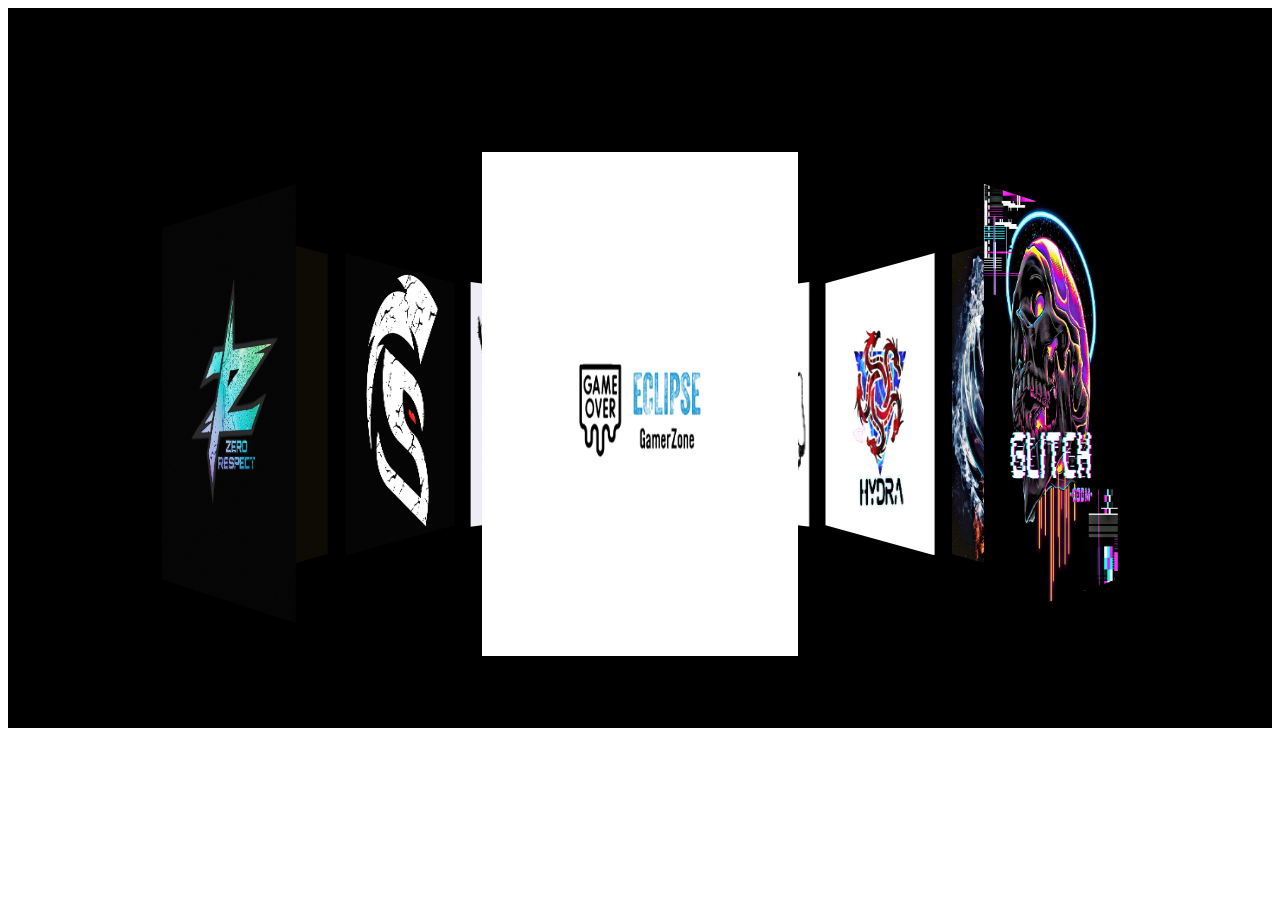
<file: index.html>
<!DOCTYPE html>
<html lang="en">
    <head>
        <meta charset="UTF-8">
        <meta name="viewport" content="width-device-width, initial-scale=1.0">
        <title>AngelSecret's Gallery</title>
        <link rel="stylesheet" href="index.css">
    </head>
    <body>
        <main id="main">
            <div id="card1" class="cards"><img class=imgs src="images/EclipseGamerZone.png"></div>
            <div id="card2" class="cards"><img class=imgs src="images/Glitch.jpeg"></div>
            <div id="card3" class="cards"><img class=imgs src="images/HellFire.jpeg"></div>
            <div id="card4" class="cards"><img class=imgs src="images/Hydra.jpeg"></div>
            <div id="card5" class="cards"><img class=imgs src="images/Infiniti.png"></div>
            <div id="card6" class="cards"><img class=imgs src="images/PurpleMafia.jpeg"></div>
            <div id="card7" class="cards"><img class=imgs src="images/Slayers.jpeg"></div>
            <div id="card8" class="cards"><img class=imgs src="images/Sparta.jpeg"></div>
            <div id="card9" class="cards"><img class=imgs src="images/TugaAnarchy.jpeg"></div>
            <div id="card10" class="cards"><img class=imgs src="images/ZeroRespect.jpeg"></div>
        </main>
    </body>

</html>
</file>
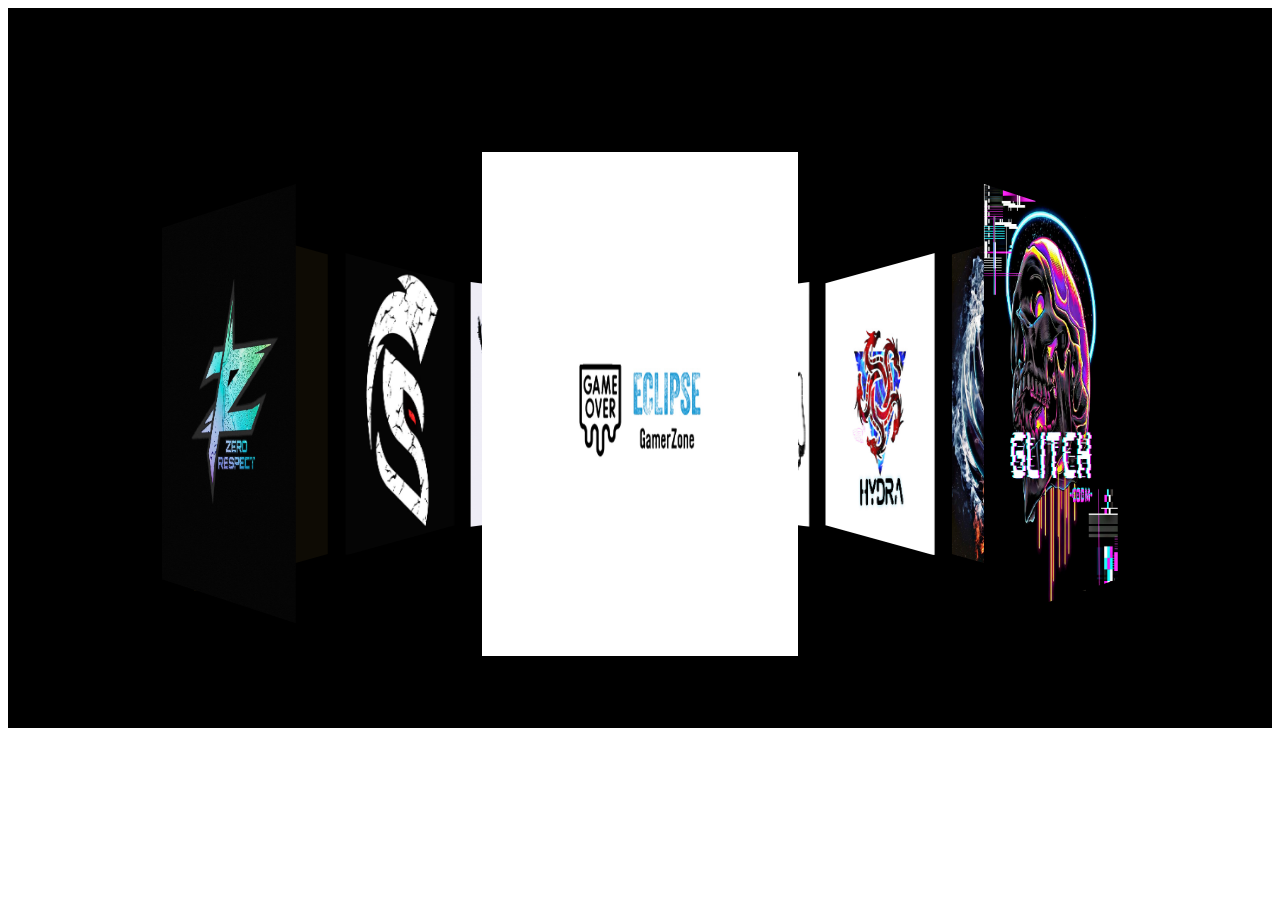
<file: rotate-gallery.html>
<!DOCTYPE html>
<html lang="en">
    <head>
        <meta charset="UTF-8">
        <meta name="viewport" content="width-device-width, initial-scale=1.0">
        <title>AngelSecret's Gallery</title>
        <link rel="stylesheet" href="rotate-gallery.css">
    </head>
    <body>
        <main id="main">
            <div id="card1" class="cards"><img class=imgs src="images/EclipseGamerZone.png"></div>
            <div id="card2" class="cards"><img class=imgs src="images/Glitch.jpeg"></div>
            <div id="card3" class="cards"><img class=imgs src="images/HellFire.jpeg"></div>
            <div id="card4" class="cards"><img class=imgs src="images/Hydra.jpeg"></div>
            <div id="card5" class="cards"><img class=imgs src="images/Infiniti.png"></div>
            <div id="card6" class="cards"><img class=imgs src="images/PurpleMafia.jpeg"></div>
            <div id="card7" class="cards"><img class=imgs src="images/Slayers.jpeg"></div>
            <div id="card8" class="cards"><img class=imgs src="images/Sparta.jpeg"></div>
            <div id="card9" class="cards"><img class=imgs src="images/TugaAnarchy.jpeg"></div>
            <div id="card10" class="cards"><img class=imgs src="images/ZeroRespect.jpeg"></div>
        </main>
    </body>
</html>
</file>
<file: index.css>
#html { font-size: 10px; }
#main {
    height: 45rem;
    width: 100%;
    background-color: black;
    position: relative;
}
@keyframes card1{
    0% {
        top: 20%;
        left: 37.5%;
        height: 70%;
        width: 25%;
        z-index: 6;
        transform: rotateY(0);
        clip-path: polygon(0 0, 100% 0, 100% 100%, 0 100%);
        filter: grayscale(0);
    }
    10% {
        top: 24.5%;
        left: 75%;
        height: 61%;
        width: 15%;
        z-index: 5;
        transform: rotateY(-45deg);
        clip-path: polygon(0 0, 100% 10%, 100% 90%, 0 100%);
        filter: grayscale(100%);
    }
    20% {
        top: 29%;
        left: 72.5%;
        height: 52%;
        width: 15%;
        z-index: 4;
        transform: rotateY(45deg);
        clip-path: polygon(0 10%, 100% 0, 100% 100%, 0 90%);
        filter: grayscale(100%);
    }
    30% {
        top: 34%;
        left: 64%;
        height: 42%;
        width: 10%;
        z-index: 3;
        transform: rotateY(30deg);
        clip-path: polygon(0 10%, 100% 0, 100% 100%, 0 90%);
        filter: grayscale(100%);
    }
    40% {
        top: 38%;
        left: 56%;
        height: 34%;
        width: 7.5%;
        z-index: 2;
        transform: rotateY(15deg);
        clip-path: polygon(0 5%, 100% 0, 100% 100%, 0 95%);
        filter: grayscale(100%);
    }
    50% {
        top: 40%;
        left: 45%;
        height: 30%;
        width: 10%;
        z-index: 1;
        transform: rotateY(0);
        clip-path: polygon(0 0, 100% 0, 100% 100%, 0 100%);
        filter: grayscale(100%);
    }
    60% {
        top: 38%;
        left: 36.5%;
        height: 34%;
        width: 7.5%;
        z-index: 2;
        transform: rotateY(-15deg);
        clip-path: polygon(0 0, 100% 5%, 100% 95%, 0 100%);
        filter: grayscale(100%);
    }
    70% {
        top: 34%;
        left: 26%;
        height: 42%;
        width: 10%;
        z-index: 3;
        transform: rotateY(-30deg);
        clip-path: polygon(0 0, 100% 10%, 100% 90%, 0 100%);
        filter: grayscale(100%);
    }
    80% {
        top: 29%;
        left: 12.5%;
        height: 52%;
        width: 15%;
        z-index: 4;
        transform: rotateY(-45deg);
        clip-path: polygon(0 0, 100% 10%, 100% 90%, 0 100%);
        filter: grayscale(100%);
    }
    90% {
        top: 24.5%;
        left: 10%;
        height: 61%;
        width: 15%;
        z-index: 5;
        transform: rotateY(45deg);
        clip-path: polygon(0 10%, 100% 0, 100% 100%, 0 90%);
        filter: grayscale(100%);
    }
    100% {
        top: 20%;
        left: 37.5%;
        height: 70%;
        width: 25%;
        z-index: 6;
        transform: rotateY(0);
        clip-path: polygon(0 0, 100% 0, 100% 100%, 0 100%);
        filter: grayscale(0);
    }
}
#card1 {
    position: absolute;
    top: 20%;
    left: 37.5%;
    height: 70%;
    width: 25%;
    z-index: 6;
    animation: card1 20s none infinite;
    background-color: red;
}
@keyframes card2 {
    0% {
        top: 24.5%;
        left: 75%;
        height: 61%;
        width: 15%;
        z-index: 5;
        transform: rotateY(-45deg);
        clip-path: polygon(0 0, 100% 10%, 100% 90%, 0 100%);
        filter: grayscale(100%);
    }
    10% {
        top: 29%;
        left: 72.5%;
        height: 52%;
        width: 15%;
        z-index: 4;
        transform: rotateY(45deg);
        clip-path: polygon(0 10%, 100% 0, 100% 100%, 0 90%);
        filter: grayscale(100%);
    }
    20% {
        top: 34%;
        left: 64%;
        height: 42%;
        width: 10%;
        z-index: 3;
        transform: rotateY(30deg);
        clip-path: polygon(0 10%, 100% 0, 100% 100%, 0 90%);
        filter: grayscale(100%);
    }
    30% {
        top: 38%;
        left: 56%;
        height: 34%;
        width: 7.5%;
        z-index: 2;
        transform: rotateY(15deg);
        clip-path: polygon(0 5%, 100% 0, 100% 100%, 0 95%);
        filter: grayscale(100%);
    }
    40% {
        top: 40%;
        left: 45%;
        height: 30%;
        width: 10%;
        z-index: 1;
        transform: rotateY(0);
        clip-path: polygon(0 0, 100% 0, 100% 100%, 0 100%);
        filter: grayscale(100%);
    }
    50% {
        top: 38%;
        left: 36.5%;
        height: 34%;
        width: 7.5%;
        z-index: 2;
        transform: rotateY(-15deg);
        clip-path: polygon(0 0, 100% 5%, 100% 95%, 0 100%);
        filter: grayscale(100%);
    }
    60% {
        top: 34%;
        left: 26%;
        height: 42%;
        width: 10%;
        z-index: 3;
        transform: rotateY(-30deg);
        clip-path: polygon(0 0, 100% 10%, 100% 90%, 0 100%);
        filter: grayscale(100%);
    }
    70% {
        top: 29%;
        left: 12.5%;
        height: 52%;
        width: 15%;
        z-index: 4;
        transform: rotateY(-45deg);
        clip-path: polygon(0 0, 100% 10%, 100% 90%, 0 100%);
        filter: grayscale(100%);
    }
    80% {
        top: 24.5%;
        left: 10%;
        height: 61%;
        width: 15%;
        z-index: 5;
        transform: rotateY(45deg);
        clip-path: polygon(0 10%, 100% 0, 100% 100%, 0 90%);
        filter: grayscale(100%);
    }
    90% {
        top: 20%;
        left: 37.5%;
        height: 70%;
        width: 25%;
        z-index: 6;
        transform: rotateY(0);
        clip-path: polygon(0 0, 100% 0, 100% 100%, 0 100%);
        filter: grayscale(0);
    }
    100% {
        top: 24.5%;
        left: 75%;
        height: 61%;
        width: 15%;
        z-index: 5;
        transform: rotateY(-45deg);
        clip-path: polygon(0 0, 100% 10%, 100% 90%, 0 100%);
        filter: grayscale(100%);
    }
}
#card2 {
    position: absolute;
    top: 24.5%;
    left: 75%;
    height: 61%;
    width: 15%;
    z-index: 5;
    transform: rotateY(-45deg);
    clip-path: polygon(0 0, 100% 10%, 100% 90%, 0 100%);
    animation: card2 20s none infinite;
    background-color: yellow;
}
@keyframes card3 {
    0% {
        top: 29%;
        left: 72.5%;
        height: 52%;
        width: 15%;
        z-index: 4;
        transform: rotateY(45deg);
        clip-path: polygon(0 10%, 100% 0, 100% 100%, 0 90%);
        filter: grayscale(100%);
    }
    10% {
        top: 34%;
        left: 64%;
        height: 42%;
        width: 10%;
        z-index: 3;
        transform: rotateY(30deg);
        clip-path: polygon(0 10%, 100% 0, 100% 100%, 0 90%);
        filter: grayscale(100%);
    }
    20% {
        top: 38%;
        left: 56%;
        height: 34%;
        width: 7.5%;
        z-index: 2;
        transform: rotateY(15deg);
        clip-path: polygon(0 5%, 100% 0, 100% 100%, 0 95%);
        filter: grayscale(100%);
    }
    30% {
        top: 40%;
        left: 45%;
        height: 30%;
        width: 10%;
        z-index: 1;
        transform: rotateY(0);
        clip-path: polygon(0 0, 100% 0, 100% 100%, 0 100%);
        filter: grayscale(100%);
    }
    40% {
        top: 38%;
        left: 36.5%;
        height: 34%;
        width: 7.5%;
        z-index: 2;
        transform: rotateY(-15deg);
        clip-path: polygon(0 0, 100% 5%, 100% 95%, 0 100%);
        filter: grayscale(100%);
    }
    50% {
        top: 34%;
        left: 26%;
        height: 42%;
        width: 10%;
        z-index: 3;
        transform: rotateY(-30deg);
        clip-path: polygon(0 0, 100% 10%, 100% 90%, 0 100%);
        filter: grayscale(100%);
    }
    60% {
        top: 29%;
        left: 12.5%;
        height: 52%;
        width: 15%;
        z-index: 4;
        transform: rotateY(-45deg);
        clip-path: polygon(0 0, 100% 10%, 100% 90%, 0 100%);
        filter: grayscale(100%);
    }
    70% {
        top: 24.5%;
        left: 10%;
        height: 61%;
        width: 15%;
        z-index: 5;
        transform: rotateY(45deg);
        clip-path: polygon(0 10%, 100% 0, 100% 100%, 0 90%);
        filter: grayscale(100%);
    }
    80% {
        top: 20%;
        left: 37.5%;
        height: 70%;
        width: 25%;
        z-index: 6;
        transform: rotateY(0);
        clip-path: polygon(0 0, 100% 0, 100% 100%, 0 100%);
        filter: grayscale(0);
    }
    90% {
        top: 24.5%;
        left: 75%;
        height: 61%;
        width: 15%;
        z-index: 5;
        transform: rotateY(-45deg);
        clip-path: polygon(0 0, 100% 10%, 100% 90%, 0 100%);
        filter: grayscale(100%);
    }
    100% {
        top: 29%;
        left: 72.5%;
        height: 52%;
        width: 15%;
        z-index: 4;
        transform: rotateY(45deg);
        clip-path: polygon(0 10%, 100% 0, 100% 100%, 0 90%);
        filter: grayscale(100%);
    }
}
#card3 {
    position: absolute;
    top: 29%;
    left: 72.5%;
    height: 52%;
    width: 15%;
    z-index: 4;
    transform: rotateY(45deg);
    clip-path: polygon(0 10%, 100% 0, 100% 100%, 0 90%);
    animation: card3 20s none infinite;
    background-color: green;
}
@keyframes card4 {
    0% {
        top: 34%;
        left: 64%;
        height: 42%;
        width: 10%;
        z-index: 3;
        transform: rotateY(30deg);
        clip-path: polygon(0 10%, 100% 0, 100% 100%, 0 90%);
        filter: grayscale(100%);
    }
    10% {
        top: 38%;
        left: 56%;
        height: 34%;
        width: 7.5%;
        z-index: 2;
        transform: rotateY(15deg);
        clip-path: polygon(0 5%, 100% 0, 100% 100%, 0 95%);
        filter: grayscale(100%);
    }
    20% {
        top: 40%;
        left: 45%;
        height: 30%;
        width: 10%;
        z-index: 1;
        transform: rotateY(0);
        clip-path: polygon(0 0, 100% 0, 100% 100%, 0 100%);
        filter: grayscale(100%);
    }
    30% {
        top: 38%;
        left: 36.5%;
        height: 34%;
        width: 7.5%;
        z-index: 2;
        transform: rotateY(-15deg);
        clip-path: polygon(0 0, 100% 5%, 100% 95%, 0 100%);
        filter: grayscale(100%);
    }
    40% {
        top: 34%;
        left: 26%;
        height: 42%;
        width: 10%;
        z-index: 3;
        transform: rotateY(-30deg);
        clip-path: polygon(0 0, 100% 10%, 100% 90%, 0 100%);
        filter: grayscale(100%);
    }
    50% {
        top: 29%;
        left: 12.5%;
        height: 52%;
        width: 15%;
        z-index: 4;
        transform: rotateY(-45deg);
        clip-path: polygon(0 0, 100% 10%, 100% 90%, 0 100%);
        filter: grayscale(100%);
    }
    60% {
        top: 24.5%;
        left: 10%;
        height: 61%;
        width: 15%;
        z-index: 5;
        transform: rotateY(45deg);
        clip-path: polygon(0 10%, 100% 0, 100% 100%, 0 90%);
        filter: grayscale(100%);
    }
    70% {
        top: 20%;
        left: 37.5%;
        height: 70%;
        width: 25%;
        z-index: 6;
        transform: rotateY(0);
        clip-path: polygon(0 0, 100% 0, 100% 100%, 0 100%);
        filter: grayscale(0);
    }
    80% {
        top: 24.5%;
        left: 75%;
        height: 61%;
        width: 15%;
        z-index: 5;
        transform: rotateY(-45deg);
        clip-path: polygon(0 0, 100% 10%, 100% 90%, 0 100%);
        filter: grayscale(100%);
    }
    90% {
        top: 29%;
        left: 72.5%;
        height: 52%;
        width: 15%;
        z-index: 4;
        transform: rotateY(45deg);
        clip-path: polygon(0 10%, 100% 0, 100% 100%, 0 90%);
        filter: grayscale(100%);
    }
    100% {
        top: 34%;
        left: 64%;
        height: 42%;
        width: 10%;
        z-index: 3;
        transform: rotateY(30deg);
        clip-path: polygon(0 10%, 100% 0, 100% 100%, 0 90%);
        filter: grayscale(100%);
    }
}
#card4 {
    position: absolute;
    top: 34%;
    left: 64%;
    height: 42%;
    width: 10%;
    z-index: 3;
    transform: rotateY(30deg);
    clip-path: polygon(0 10%, 100% 0, 100% 100%, 0 90%);
    animation: card4 20s none infinite;
    background-color: blue;
}
@keyframes card5 {
    0% {
        top: 38%;
        left: 56%;
        height: 34%;
        width: 7.5%;
        z-index: 2;
        transform: rotateY(15deg);
        clip-path: polygon(0 5%, 100% 0, 100% 100%, 0 95%);
        filter: grayscale(100%);
    }
    10% {
        top: 40%;
        left: 45%;
        height: 30%;
        width: 10%;
        z-index: 1;
        transform: rotateY(0);
        clip-path: polygon(0 0, 100% 0, 100% 100%, 0 100%);
        filter: grayscale(100%);
    }
    20% {
        top: 38%;
        left: 36.5%;
        height: 34%;
        width: 7.5%;
        z-index: 2;
        transform: rotateY(-15deg);
        clip-path: polygon(0 0, 100% 5%, 100% 95%, 0 100%);
        filter: grayscale(100%);
    }
    30% {
        top: 34%;
        left: 26%;
        height: 42%;
        width: 10%;
        z-index: 3;
        transform: rotateY(-30deg);
        clip-path: polygon(0 0, 100% 10%, 100% 90%, 0 100%);
        filter: grayscale(100%);
    }
    40% {
        top: 29%;
        left: 12.5%;
        height: 52%;
        width: 15%;
        z-index: 4;
        transform: rotateY(-45deg);
        clip-path: polygon(0 0, 100% 10%, 100% 90%, 0 100%);
        filter: grayscale(100%);
    }
    50% {
        top: 24.5%;
        left: 10%;
        height: 61%;
        width: 15%;
        z-index: 5;
        transform: rotateY(45deg);
        clip-path: polygon(0 10%, 100% 0, 100% 100%, 0 90%);
        filter: grayscale(100%);
    }
    60% {
        top: 20%;
        left: 37.5%;
        height: 70%;
        width: 25%;
        z-index: 6;
        transform: rotateY(0);
        clip-path: polygon(0 0, 100% 0, 100% 100%, 0 100%);
        filter: grayscale(0);
    }
    70% {
        top: 24.5%;
        left: 75%;
        height: 61%;
        width: 15%;
        z-index: 5;
        transform: rotateY(-45deg);
        clip-path: polygon(0 0, 100% 10%, 100% 90%, 0 100%);
        filter: grayscale(100%);
    }
    80% {
        top: 29%;
        left: 72.5%;
        height: 52%;
        width: 15%;
        z-index: 4;
        transform: rotateY(45deg);
        clip-path: polygon(0 10%, 100% 0, 100% 100%, 0 90%);
        filter: grayscale(100%);
    }
    90% {
        top: 34%;
        left: 64%;
        height: 42%;
        width: 10%;
        z-index: 3;
        transform: rotateY(30deg);
        clip-path: polygon(0 10%, 100% 0, 100% 100%, 0 90%);
        filter: grayscale(100%);
    }
    100% {
        top: 38%;
        left: 56%;
        height: 34%;
        width: 7.5%;
        z-index: 2;
        transform: rotateY(15deg);
        clip-path: polygon(0 5%, 100% 0, 100% 100%, 0 95%);
        filter: grayscale(100%);
    }
}
#card5 {
    position: absolute;
    top: 38%;
    left: 56%;
    height: 34%;
    width: 7.5%;
    z-index: 2;
    transform: rotateY(15deg);
    clip-path: polygon(0 5%, 100% 0, 100% 100%, 0 95%);
    animation: card5 20s none infinite;
    background-color: black;
}
@keyframes card6 {
    0% {
        top: 40%;
        left: 45%;
        height: 30%;
        width: 10%;
        z-index: 1;
        transform: rotateY(0);
        clip-path: polygon(0 0, 100% 0, 100% 100%, 0 100%);
        filter: grayscale(100%);
    }
    10% {
        top: 38%;
        left: 36.5%;
        height: 34%;
        width: 7.5%;
        z-index: 2;
        transform: rotateY(-15deg);
        clip-path: polygon(0 0, 100% 5%, 100% 95%, 0 100%);
        filter: grayscale(100%);
    }
    20% {
        top: 34%;
        left: 26%;
        height: 42%;
        width: 10%;
        z-index: 3;
        transform: rotateY(-30deg);
        clip-path: polygon(0 0, 100% 10%, 100% 90%, 0 100%);
        filter: grayscale(100%);
    }
    30% {
        top: 29%;
        left: 12.5%;
        height: 52%;
        width: 15%;
        z-index: 4;
        transform: rotateY(-45deg);
        clip-path: polygon(0 0, 100% 10%, 100% 90%, 0 100%);
        filter: grayscale(100%);
    }
    40% {
        top: 24.5%;
        left: 10%;
        height: 61%;
        width: 15%;
        z-index: 5;
        transform: rotateY(45deg);
        clip-path: polygon(0 10%, 100% 0, 100% 100%, 0 90%);
        filter: grayscale(100%);
    }
    50% {
        top: 20%;
        left: 37.5%;
        height: 70%;
        width: 25%;
        z-index: 6;
        transform: rotateY(0);
        clip-path: polygon(0 0, 100% 0, 100% 100%, 0 100%);
        filter: grayscale(0);
    }
    60% {
        top: 24.5%;
        left: 75%;
        height: 61%;
        width: 15%;
        z-index: 5;
        transform: rotateY(-45deg);
        clip-path: polygon(0 0, 100% 10%, 100% 90%, 0 100%);
        filter: grayscale(100%);
    }
    70% {
        top: 29%;
        left: 72.5%;
        height: 52%;
        width: 15%;
        z-index: 4;
        transform: rotateY(45deg);
        clip-path: polygon(0 10%, 100% 0, 100% 100%, 0 90%);
        filter: grayscale(100%);
    }
    80% {
        top: 34%;
        left: 64%;
        height: 42%;
        width: 10%;
        z-index: 3;
        transform: rotateY(30deg);
        clip-path: polygon(0 10%, 100% 0, 100% 100%, 0 90%);
        filter: grayscale(100%);
    }
    90% {
        top: 38%;
        left: 56%;
        height: 34%;
        width: 7.5%;
        z-index: 2;
        transform: rotateY(15deg);
        clip-path: polygon(0 5%, 100% 0, 100% 100%, 0 95%);
        filter: grayscale(100%);
    }
    100% {
        top: 40%;
        left: 45%;
        height: 30%;
        width: 10%;
        z-index: 1;
        transform: rotateY(0);
        clip-path: polygon(0 0, 100% 0, 100% 100%, 0 100%);
        filter: grayscale(100%);
    }
}
#card6 {
    position: absolute;
    top: 40%;
    left: 45%;
    height: 30%;
    width: 10%;
    z-index: 1;
    animation: card6 20s none infinite;
    background-color: pink;
}
@keyframes card7 {
    0% {
        top: 38%;
        left: 36.5%;
        height: 34%;
        width: 7.5%;
        z-index: 2;
        transform: rotateY(-15deg);
        clip-path: polygon(0 0, 100% 5%, 100% 95%, 0 100%);
        filter: grayscale(100%);
    }
    10% {
        top: 34%;
        left: 26%;
        height: 42%;
        width: 10%;
        z-index: 3;
        transform: rotateY(-30deg);
        clip-path: polygon(0 0, 100% 10%, 100% 90%, 0 100%);
        filter: grayscale(100%);
    }
    20% {
        top: 29%;
        left: 12.5%;
        height: 52%;
        width: 15%;
        z-index: 4;
        transform: rotateY(-45deg);
        clip-path: polygon(0 0, 100% 10%, 100% 90%, 0 100%);
        filter: grayscale(100%);
    }
    30% {
        top: 24.5%;
        left: 10%;
        height: 61%;
        width: 15%;
        z-index: 5;
        transform: rotateY(45deg);
        clip-path: polygon(0 10%, 100% 0, 100% 100%, 0 90%);
        filter: grayscale(100%);
    }
    40% {
        top: 20%;
        left: 37.5%;
        height: 70%;
        width: 25%;
        z-index: 6;
        transform: rotateY(0);
        clip-path: polygon(0 0, 100% 0, 100% 100%, 0 100%);
        filter: grayscale(0);
    }
    50% {
        top: 24.5%;
        left: 75%;
        height: 61%;
        width: 15%;
        z-index: 5;
        transform: rotateY(-45deg);
        clip-path: polygon(0 0, 100% 10%, 100% 90%, 0 100%);
        filter: grayscale(100%);
    }
    60% {
        top: 29%;
        left: 72.5%;
        height: 52%;
        width: 15%;
        z-index: 4;
        transform: rotateY(45deg);
        clip-path: polygon(0 10%, 100% 0, 100% 100%, 0 90%);
        filter: grayscale(100%);
    }
    70% {
        top: 34%;
        left: 64%;
        height: 42%;
        width: 10%;
        z-index: 3;
        transform: rotateY(30deg);
        clip-path: polygon(0 10%, 100% 0, 100% 100%, 0 90%);
        filter: grayscale(100%);
    }
    80% {
        top: 38%;
        left: 56%;
        height: 34%;
        width: 7.5%;
        z-index: 2;
        transform: rotateY(15deg);
        clip-path: polygon(0 5%, 100% 0, 100% 100%, 0 95%);
        filter: grayscale(100%);
    }
    90% {
        top: 40%;
        left: 45%;
        height: 30%;
        width: 10%;
        z-index: 1;
        transform: rotateY(0);
        clip-path: polygon(0 0, 100% 0, 100% 100%, 0 100%);
        filter: grayscale(100%);
    }
    100% {
        top: 38%;
        left: 36.5%;
        height: 34%;
        width: 7.5%;
        z-index: 2;
        transform: rotateY(-15deg);
        clip-path: polygon(0 0, 100% 5%, 100% 95%, 0 100%);
        filter: grayscale(100%);
        filter: grayscale(100%);
    }
}
#card7 {
    position: absolute;
    top: 38%;
    left: 36.5%;
    height: 34%;
    width: 7.5%;
    z-index: 2;
    transform: rotateY(-15deg);
    clip-path: polygon(0 0, 100% 5%, 100% 95%, 0 100%);
    animation: card7 20s none infinite;
    background-color: orange;
}
@keyframes card8 {
    0% {
        top: 34%;
        left: 26%;
        height: 42%;
        width: 10%;
        z-index: 3;
        transform: rotateY(-30deg);
        clip-path: polygon(0 0, 100% 10%, 100% 90%, 0 100%);
        filter: grayscale(100%);
    }
    10% {
        top: 29%;
        left: 12.5%;
        height: 52%;
        width: 15%;
        z-index: 4;
        transform: rotateY(-45deg);
        clip-path: polygon(0 0, 100% 10%, 100% 90%, 0 100%);
        filter: grayscale(100%);
    }
    20% {
        top: 24.5%;
        left: 10%;
        height: 61%;
        width: 15%;
        z-index: 5;
        transform: rotateY(45deg);
        clip-path: polygon(0 10%, 100% 0, 100% 100%, 0 90%);
        filter: grayscale(100%);
    }
    30% {
        top: 20%;
        left: 37.5%;
        height: 70%;
        width: 25%;
        z-index: 6;
        transform: rotateY(0);
        clip-path: polygon(0 0, 100% 0, 100% 100%, 0 100%);
        filter: grayscale(0);
    }
    40% {
        top: 24.5%;
        left: 75%;
        height: 61%;
        width: 15%;
        z-index: 5;
        transform: rotateY(-45deg);
        clip-path: polygon(0 0, 100% 10%, 100% 90%, 0 100%);
        filter: grayscale(100%);
    }
    50% {
        top: 29%;
        left: 72.5%;
        height: 52%;
        width: 15%;
        z-index: 4;
        transform: rotateY(45deg);
        clip-path: polygon(0 10%, 100% 0, 100% 100%, 0 90%);
        filter: grayscale(100%);
    }
    60% {
        top: 34%;
        left: 64%;
        height: 42%;
        width: 10%;
        z-index: 3;
        transform: rotateY(30deg);
        clip-path: polygon(0 10%, 100% 0, 100% 100%, 0 90%);
        filter: grayscale(100%);
    }
    70% {
        top: 38%;
        left: 56%;
        height: 34%;
        width: 7.5%;
        z-index: 2;
        transform: rotateY(15deg);
        clip-path: polygon(0 5%, 100% 0, 100% 100%, 0 95%);
        filter: grayscale(100%);
    }
    80% {
        top: 40%;
        left: 45%;
        height: 30%;
        width: 10%;
        z-index: 1;
        transform: rotateY(0);
        clip-path: polygon(0 0, 100% 0, 100% 100%, 0 100%);
        filter: grayscale(100%);
    }
    90% {
        top: 38%;
        left: 36.5%;
        height: 34%;
        width: 7.5%;
        z-index: 2;
        transform: rotateY(-15deg);
        clip-path: polygon(0 0, 100% 5%, 100% 95%, 0 100%);
        filter: grayscale(100%);
    }
    100% {
        top: 34%;
        left: 26%;
        height: 42%;
        width: 10%;
        z-index: 3;
        transform: rotateY(-30deg);
        clip-path: polygon(0 0, 100% 10%, 100% 90%, 0 100%);
        filter: grayscale(100%);
    }
}
#card8 {
    position: absolute;
    top: 34%;
    left: 26%;
    height: 42%;
    width: 10%;
    z-index: 3;
    transform: rotateY(-30deg);
    clip-path: polygon(0 0, 100% 10%, 100% 90%, 0 100%);
    animation: card8 20s none infinite;
    background-color: seagreen;
}
@keyframes card9 {
    0% {
        top: 29%;
        left: 12.5%;
        height: 52%;
        width: 15%;
        z-index: 4;
        transform: rotateY(-45deg);
        clip-path: polygon(0 0, 100% 10%, 100% 90%, 0 100%);
        filter: grayscale(100%);
    }
    10% {
        top: 24.5%;
        left: 10%;
        height: 61%;
        width: 15%;
        z-index: 5;
        transform: rotateY(45deg);
        clip-path: polygon(0 10%, 100% 0, 100% 100%, 0 90%);
        filter: grayscale(100%);
    }
    20% {
        top: 20%;
        left: 37.5%;
        height: 70%;
        width: 25%;
        z-index: 6;
        transform: rotateY(0);
        clip-path: polygon(0 0, 100% 0, 100% 100%, 0 100%);
        filter: grayscale(0);
    }
    30% {
        top: 24.5%;
        left: 75%;
        height: 61%;
        width: 15%;
        z-index: 5;
        transform: rotateY(-45deg);
        clip-path: polygon(0 0, 100% 10%, 100% 90%, 0 100%);
        filter: grayscale(100%);
    }
    40% {
        top: 29%;
        left: 72.5%;
        height: 52%;
        width: 15%;
        z-index: 4;
        transform: rotateY(45deg);
        clip-path: polygon(0 10%, 100% 0, 100% 100%, 0 90%);
        filter: grayscale(100%);
    }
    50% {
        top: 34%;
        left: 64%;
        height: 42%;
        width: 10%;
        z-index: 3;
        transform: rotateY(30deg);
        clip-path: polygon(0 10%, 100% 0, 100% 100%, 0 90%);
        filter: grayscale(100%);
    }
    60% {
        top: 38%;
        left: 56%;
        height: 34%;
        width: 7.5%;
        z-index: 2;
        transform: rotateY(15deg);
        clip-path: polygon(0 5%, 100% 0, 100% 100%, 0 95%);
        filter: grayscale(100%);
    }
    70% {
        top: 40%;
        left: 45%;
        height: 30%;
        width: 10%;
        z-index: 1;
        transform: rotateY(0);
        clip-path: polygon(0 0, 100% 0, 100% 100%, 0 100%);
        filter: grayscale(100%);
    }
    80% {
        top: 38%;
        left: 36.5%;
        height: 34%;
        width: 7.5%;
        z-index: 2;
        transform: rotateY(-15deg);
        clip-path: polygon(0 0, 100% 5%, 100% 95%, 0 100%);
        filter: grayscale(100%);
    }
    90% {
        top: 34%;
        left: 26%;
        height: 42%;
        width: 10%;
        z-index: 3;
        transform: rotateY(-30deg);
        clip-path: polygon(0 0, 100% 10%, 100% 90%, 0 100%);
        filter: grayscale(100%);
    }
    100% {
        top: 29%;
        left: 12.5%;
        height: 52%;
        width: 15%;
        z-index: 4;
        transform: rotateY(-45deg);
        clip-path: polygon(0 0, 100% 10%, 100% 90%, 0 100%);
        filter: grayscale(100%);
    }
}
#card9 {
    position: absolute;
    top: 29%;
    left: 12.5%;
    height: 52%;
    width: 15%;
    z-index: 4;
    transform: rotateY(-45deg);
    clip-path: polygon(0 0, 100% 10%, 100% 90%, 0 100%);
    animation: card9 20s none infinite;
    background-color: blueviolet;
}
@keyframes card10 {
    0% {
        top: 24.5%;
        left: 10%;
        height: 61%;
        width: 15%;
        z-index: 5;
        transform: rotateY(45deg);
        clip-path: polygon(0 10%, 100% 0, 100% 100%, 0 90%);
        filter: grayscale(100%);
    }
    10% {
        top: 20%;
        left: 37.5%;
        height: 70%;
        width: 25%;
        z-index: 6;
        transform: rotateY(0);
        clip-path: polygon(0 0, 100% 0, 100% 100%, 0 100%);
    }
    20% {
        top: 24.5%;
        left: 75%;
        height: 61%;
        width: 15%;
        z-index: 5;
        transform: rotateY(-45deg);
        clip-path: polygon(0 0, 100% 10%, 100% 90%, 0 100%);
        filter: grayscale(100%);
    }
    30% {
        top: 29%;
        left: 72.5%;
        height: 52%;
        width: 15%;
        z-index: 4;
        transform: rotateY(45deg);
        clip-path: polygon(0 10%, 100% 0, 100% 100%, 0 90%);
        filter: grayscale(100%);
    }
    40% {
        top: 34%;
        left: 64%;
        height: 42%;
        width: 10%;
        z-index: 3;
        transform: rotateY(30deg);
        clip-path: polygon(0 10%, 100% 0, 100% 100%, 0 90%);
        filter: grayscale(100%);
    }
    50% {
        top: 38%;
        left: 56%;
        height: 34%;
        width: 7.5%;
        z-index: 2;
        transform: rotateY(15deg);
        clip-path: polygon(0 5%, 100% 0, 100% 100%, 0 95%);
        filter: grayscale(100%);
    }
    60% {
        top: 40%;
        left: 45%;
        height: 30%;
        width: 10%;
        z-index: 1;
        transform: rotateY(0);
        clip-path: polygon(0 0, 100% 0, 100% 100%, 0 100%);
        filter: grayscale(100%);
    }
    70% {
        top: 38%;
        left: 36.5%;
        height: 34%;
        width: 7.5%;
        z-index: 2;
        transform: rotateY(-15deg);
        clip-path: polygon(0 0, 100% 5%, 100% 95%, 0 100%);
        filter: grayscale(100%);
    }
    80% {
        top: 34%;
        left: 26%;
        height: 42%;
        width: 10%;
        z-index: 3;
        transform: rotateY(-30deg);
        clip-path: polygon(0 0, 100% 10%, 100% 90%, 0 100%);
        filter: grayscale(100%);
    }
    90% {
        top: 29%;
        left: 12.5%;
        height: 52%;
        width: 15%;
        z-index: 4;
        transform: rotateY(-45deg);
        clip-path: polygon(0 0, 100% 10%, 100% 90%, 0 100%);
        filter: grayscale(100%);
    }
    100% {
        top: 24.5%;
        left: 10%;
        height: 61%;
        width: 15%;
        z-index: 5;
        transform: rotateY(45deg);
        clip-path: polygon(0 10%, 100% 0, 100% 100%, 0 90%);
        filter: grayscale(100%);
    }

}
#card10 {
    position: absolute;
    top: 24.5%;
    left: 10%;
    height: 61%;
    width: 15%;
    z-index: 5;
    transform: rotateY(45deg);
    clip-path: polygon(0 10%, 100% 0, 100% 100%, 0 90%);
    animation: card10 20s none infinite;
    background-color: white;
}
.cards {
    display: flex;
    flex-direction: column;
    justify-content: space-around;
    align-items: center;
}
.imgs {
    height: 100%;
    width: 100%;
}
</file>
<file: rotate-gallery.css>
#html { font-size: 10px; }
#main {
    height: 45rem;
    width: 100%;
    background-color: black;
    position: relative;
}
@keyframes card1{
    0% {
        top: 20%;
        left: 37.5%;
        height: 70%;
        width: 25%;
        z-index: 6;
        transform: rotateY(0);
        clip-path: polygon(0 0, 100% 0, 100% 100%, 0 100%);
        filter: grayscale(0);
    }
    10% {
        top: 24.5%;
        left: 75%;
        height: 61%;
        width: 15%;
        z-index: 5;
        transform: rotateY(-45deg);
        clip-path: polygon(0 0, 100% 10%, 100% 90%, 0 100%);
        filter: grayscale(100%);
    }
    20% {
        top: 29%;
        left: 72.5%;
        height: 52%;
        width: 15%;
        z-index: 4;
        transform: rotateY(45deg);
        clip-path: polygon(0 10%, 100% 0, 100% 100%, 0 90%);
        filter: grayscale(100%);
    }
    30% {
        top: 34%;
        left: 64%;
        height: 42%;
        width: 10%;
        z-index: 3;
        transform: rotateY(30deg);
        clip-path: polygon(0 10%, 100% 0, 100% 100%, 0 90%);
        filter: grayscale(100%);
    }
    40% {
        top: 38%;
        left: 56%;
        height: 34%;
        width: 7.5%;
        z-index: 2;
        transform: rotateY(15deg);
        clip-path: polygon(0 5%, 100% 0, 100% 100%, 0 95%);
        filter: grayscale(100%);
    }
    50% {
        top: 40%;
        left: 45%;
        height: 30%;
        width: 10%;
        z-index: 1;
        transform: rotateY(0);
        clip-path: polygon(0 0, 100% 0, 100% 100%, 0 100%);
        filter: grayscale(100%);
    }
    60% {
        top: 38%;
        left: 36.5%;
        height: 34%;
        width: 7.5%;
        z-index: 2;
        transform: rotateY(-15deg);
        clip-path: polygon(0 0, 100% 5%, 100% 95%, 0 100%);
        filter: grayscale(100%);
    }
    70% {
        top: 34%;
        left: 26%;
        height: 42%;
        width: 10%;
        z-index: 3;
        transform: rotateY(-30deg);
        clip-path: polygon(0 0, 100% 10%, 100% 90%, 0 100%);
        filter: grayscale(100%);
    }
    80% {
        top: 29%;
        left: 12.5%;
        height: 52%;
        width: 15%;
        z-index: 4;
        transform: rotateY(-45deg);
        clip-path: polygon(0 0, 100% 10%, 100% 90%, 0 100%);
        filter: grayscale(100%);
    }
    90% {
        top: 24.5%;
        left: 10%;
        height: 61%;
        width: 15%;
        z-index: 5;
        transform: rotateY(45deg);
        clip-path: polygon(0 10%, 100% 0, 100% 100%, 0 90%);
        filter: grayscale(100%);
    }
    100% {
        top: 20%;
        left: 37.5%;
        height: 70%;
        width: 25%;
        z-index: 6;
        transform: rotateY(0);
        clip-path: polygon(0 0, 100% 0, 100% 100%, 0 100%);
        filter: grayscale(0);
    }
}
#card1 {
    position: absolute;
    top: 20%;
    left: 37.5%;
    height: 70%;
    width: 25%;
    z-index: 6;
    animation: card1 20s none infinite;
    background-color: red;
}
@keyframes card2 {
    0% {
        top: 24.5%;
        left: 75%;
        height: 61%;
        width: 15%;
        z-index: 5;
        transform: rotateY(-45deg);
        clip-path: polygon(0 0, 100% 10%, 100% 90%, 0 100%);
        filter: grayscale(100%);
    }
    10% {
        top: 29%;
        left: 72.5%;
        height: 52%;
        width: 15%;
        z-index: 4;
        transform: rotateY(45deg);
        clip-path: polygon(0 10%, 100% 0, 100% 100%, 0 90%);
        filter: grayscale(100%);
    }
    20% {
        top: 34%;
        left: 64%;
        height: 42%;
        width: 10%;
        z-index: 3;
        transform: rotateY(30deg);
        clip-path: polygon(0 10%, 100% 0, 100% 100%, 0 90%);
        filter: grayscale(100%);
    }
    30% {
        top: 38%;
        left: 56%;
        height: 34%;
        width: 7.5%;
        z-index: 2;
        transform: rotateY(15deg);
        clip-path: polygon(0 5%, 100% 0, 100% 100%, 0 95%);
        filter: grayscale(100%);
    }
    40% {
        top: 40%;
        left: 45%;
        height: 30%;
        width: 10%;
        z-index: 1;
        transform: rotateY(0);
        clip-path: polygon(0 0, 100% 0, 100% 100%, 0 100%);
        filter: grayscale(100%);
    }
    50% {
        top: 38%;
        left: 36.5%;
        height: 34%;
        width: 7.5%;
        z-index: 2;
        transform: rotateY(-15deg);
        clip-path: polygon(0 0, 100% 5%, 100% 95%, 0 100%);
        filter: grayscale(100%);
    }
    60% {
        top: 34%;
        left: 26%;
        height: 42%;
        width: 10%;
        z-index: 3;
        transform: rotateY(-30deg);
        clip-path: polygon(0 0, 100% 10%, 100% 90%, 0 100%);
        filter: grayscale(100%);
    }
    70% {
        top: 29%;
        left: 12.5%;
        height: 52%;
        width: 15%;
        z-index: 4;
        transform: rotateY(-45deg);
        clip-path: polygon(0 0, 100% 10%, 100% 90%, 0 100%);
        filter: grayscale(100%);
    }
    80% {
        top: 24.5%;
        left: 10%;
        height: 61%;
        width: 15%;
        z-index: 5;
        transform: rotateY(45deg);
        clip-path: polygon(0 10%, 100% 0, 100% 100%, 0 90%);
        filter: grayscale(100%);
    }
    90% {
        top: 20%;
        left: 37.5%;
        height: 70%;
        width: 25%;
        z-index: 6;
        transform: rotateY(0);
        clip-path: polygon(0 0, 100% 0, 100% 100%, 0 100%);
        filter: grayscale(0);
    }
    100% {
        top: 24.5%;
        left: 75%;
        height: 61%;
        width: 15%;
        z-index: 5;
        transform: rotateY(-45deg);
        clip-path: polygon(0 0, 100% 10%, 100% 90%, 0 100%);
        filter: grayscale(100%);
    }
}
#card2 {
    position: absolute;
    top: 24.5%;
    left: 75%;
    height: 61%;
    width: 15%;
    z-index: 5;
    transform: rotateY(-45deg);
    clip-path: polygon(0 0, 100% 10%, 100% 90%, 0 100%);
    animation: card2 20s none infinite;
    background-color: yellow;
}
@keyframes card3 {
    0% {
        top: 29%;
        left: 72.5%;
        height: 52%;
        width: 15%;
        z-index: 4;
        transform: rotateY(45deg);
        clip-path: polygon(0 10%, 100% 0, 100% 100%, 0 90%);
        filter: grayscale(100%);
    }
    10% {
        top: 34%;
        left: 64%;
        height: 42%;
        width: 10%;
        z-index: 3;
        transform: rotateY(30deg);
        clip-path: polygon(0 10%, 100% 0, 100% 100%, 0 90%);
        filter: grayscale(100%);
    }
    20% {
        top: 38%;
        left: 56%;
        height: 34%;
        width: 7.5%;
        z-index: 2;
        transform: rotateY(15deg);
        clip-path: polygon(0 5%, 100% 0, 100% 100%, 0 95%);
        filter: grayscale(100%);
    }
    30% {
        top: 40%;
        left: 45%;
        height: 30%;
        width: 10%;
        z-index: 1;
        transform: rotateY(0);
        clip-path: polygon(0 0, 100% 0, 100% 100%, 0 100%);
        filter: grayscale(100%);
    }
    40% {
        top: 38%;
        left: 36.5%;
        height: 34%;
        width: 7.5%;
        z-index: 2;
        transform: rotateY(-15deg);
        clip-path: polygon(0 0, 100% 5%, 100% 95%, 0 100%);
        filter: grayscale(100%);
    }
    50% {
        top: 34%;
        left: 26%;
        height: 42%;
        width: 10%;
        z-index: 3;
        transform: rotateY(-30deg);
        clip-path: polygon(0 0, 100% 10%, 100% 90%, 0 100%);
        filter: grayscale(100%);
    }
    60% {
        top: 29%;
        left: 12.5%;
        height: 52%;
        width: 15%;
        z-index: 4;
        transform: rotateY(-45deg);
        clip-path: polygon(0 0, 100% 10%, 100% 90%, 0 100%);
        filter: grayscale(100%);
    }
    70% {
        top: 24.5%;
        left: 10%;
        height: 61%;
        width: 15%;
        z-index: 5;
        transform: rotateY(45deg);
        clip-path: polygon(0 10%, 100% 0, 100% 100%, 0 90%);
        filter: grayscale(100%);
    }
    80% {
        top: 20%;
        left: 37.5%;
        height: 70%;
        width: 25%;
        z-index: 6;
        transform: rotateY(0);
        clip-path: polygon(0 0, 100% 0, 100% 100%, 0 100%);
        filter: grayscale(0);
    }
    90% {
        top: 24.5%;
        left: 75%;
        height: 61%;
        width: 15%;
        z-index: 5;
        transform: rotateY(-45deg);
        clip-path: polygon(0 0, 100% 10%, 100% 90%, 0 100%);
        filter: grayscale(100%);
    }
    100% {
        top: 29%;
        left: 72.5%;
        height: 52%;
        width: 15%;
        z-index: 4;
        transform: rotateY(45deg);
        clip-path: polygon(0 10%, 100% 0, 100% 100%, 0 90%);
        filter: grayscale(100%);
    }
}
#card3 {
    position: absolute;
    top: 29%;
    left: 72.5%;
    height: 52%;
    width: 15%;
    z-index: 4;
    transform: rotateY(45deg);
    clip-path: polygon(0 10%, 100% 0, 100% 100%, 0 90%);
    animation: card3 20s none infinite;
    background-color: green;
}
@keyframes card4 {
    0% {
        top: 34%;
        left: 64%;
        height: 42%;
        width: 10%;
        z-index: 3;
        transform: rotateY(30deg);
        clip-path: polygon(0 10%, 100% 0, 100% 100%, 0 90%);
        filter: grayscale(100%);
    }
    10% {
        top: 38%;
        left: 56%;
        height: 34%;
        width: 7.5%;
        z-index: 2;
        transform: rotateY(15deg);
        clip-path: polygon(0 5%, 100% 0, 100% 100%, 0 95%);
        filter: grayscale(100%);
    }
    20% {
        top: 40%;
        left: 45%;
        height: 30%;
        width: 10%;
        z-index: 1;
        transform: rotateY(0);
        clip-path: polygon(0 0, 100% 0, 100% 100%, 0 100%);
        filter: grayscale(100%);
    }
    30% {
        top: 38%;
        left: 36.5%;
        height: 34%;
        width: 7.5%;
        z-index: 2;
        transform: rotateY(-15deg);
        clip-path: polygon(0 0, 100% 5%, 100% 95%, 0 100%);
        filter: grayscale(100%);
    }
    40% {
        top: 34%;
        left: 26%;
        height: 42%;
        width: 10%;
        z-index: 3;
        transform: rotateY(-30deg);
        clip-path: polygon(0 0, 100% 10%, 100% 90%, 0 100%);
        filter: grayscale(100%);
    }
    50% {
        top: 29%;
        left: 12.5%;
        height: 52%;
        width: 15%;
        z-index: 4;
        transform: rotateY(-45deg);
        clip-path: polygon(0 0, 100% 10%, 100% 90%, 0 100%);
        filter: grayscale(100%);
    }
    60% {
        top: 24.5%;
        left: 10%;
        height: 61%;
        width: 15%;
        z-index: 5;
        transform: rotateY(45deg);
        clip-path: polygon(0 10%, 100% 0, 100% 100%, 0 90%);
        filter: grayscale(100%);
    }
    70% {
        top: 20%;
        left: 37.5%;
        height: 70%;
        width: 25%;
        z-index: 6;
        transform: rotateY(0);
        clip-path: polygon(0 0, 100% 0, 100% 100%, 0 100%);
        filter: grayscale(0);
    }
    80% {
        top: 24.5%;
        left: 75%;
        height: 61%;
        width: 15%;
        z-index: 5;
        transform: rotateY(-45deg);
        clip-path: polygon(0 0, 100% 10%, 100% 90%, 0 100%);
        filter: grayscale(100%);
    }
    90% {
        top: 29%;
        left: 72.5%;
        height: 52%;
        width: 15%;
        z-index: 4;
        transform: rotateY(45deg);
        clip-path: polygon(0 10%, 100% 0, 100% 100%, 0 90%);
        filter: grayscale(100%);
    }
    100% {
        top: 34%;
        left: 64%;
        height: 42%;
        width: 10%;
        z-index: 3;
        transform: rotateY(30deg);
        clip-path: polygon(0 10%, 100% 0, 100% 100%, 0 90%);
        filter: grayscale(100%);
    }
}
#card4 {
    position: absolute;
    top: 34%;
    left: 64%;
    height: 42%;
    width: 10%;
    z-index: 3;
    transform: rotateY(30deg);
    clip-path: polygon(0 10%, 100% 0, 100% 100%, 0 90%);
    animation: card4 20s none infinite;
    background-color: blue;
}
@keyframes card5 {
    0% {
        top: 38%;
        left: 56%;
        height: 34%;
        width: 7.5%;
        z-index: 2;
        transform: rotateY(15deg);
        clip-path: polygon(0 5%, 100% 0, 100% 100%, 0 95%);
        filter: grayscale(100%);
    }
    10% {
        top: 40%;
        left: 45%;
        height: 30%;
        width: 10%;
        z-index: 1;
        transform: rotateY(0);
        clip-path: polygon(0 0, 100% 0, 100% 100%, 0 100%);
        filter: grayscale(100%);
    }
    20% {
        top: 38%;
        left: 36.5%;
        height: 34%;
        width: 7.5%;
        z-index: 2;
        transform: rotateY(-15deg);
        clip-path: polygon(0 0, 100% 5%, 100% 95%, 0 100%);
        filter: grayscale(100%);
    }
    30% {
        top: 34%;
        left: 26%;
        height: 42%;
        width: 10%;
        z-index: 3;
        transform: rotateY(-30deg);
        clip-path: polygon(0 0, 100% 10%, 100% 90%, 0 100%);
        filter: grayscale(100%);
    }
    40% {
        top: 29%;
        left: 12.5%;
        height: 52%;
        width: 15%;
        z-index: 4;
        transform: rotateY(-45deg);
        clip-path: polygon(0 0, 100% 10%, 100% 90%, 0 100%);
        filter: grayscale(100%);
    }
    50% {
        top: 24.5%;
        left: 10%;
        height: 61%;
        width: 15%;
        z-index: 5;
        transform: rotateY(45deg);
        clip-path: polygon(0 10%, 100% 0, 100% 100%, 0 90%);
        filter: grayscale(100%);
    }
    60% {
        top: 20%;
        left: 37.5%;
        height: 70%;
        width: 25%;
        z-index: 6;
        transform: rotateY(0);
        clip-path: polygon(0 0, 100% 0, 100% 100%, 0 100%);
        filter: grayscale(0);
    }
    70% {
        top: 24.5%;
        left: 75%;
        height: 61%;
        width: 15%;
        z-index: 5;
        transform: rotateY(-45deg);
        clip-path: polygon(0 0, 100% 10%, 100% 90%, 0 100%);
        filter: grayscale(100%);
    }
    80% {
        top: 29%;
        left: 72.5%;
        height: 52%;
        width: 15%;
        z-index: 4;
        transform: rotateY(45deg);
        clip-path: polygon(0 10%, 100% 0, 100% 100%, 0 90%);
        filter: grayscale(100%);
    }
    90% {
        top: 34%;
        left: 64%;
        height: 42%;
        width: 10%;
        z-index: 3;
        transform: rotateY(30deg);
        clip-path: polygon(0 10%, 100% 0, 100% 100%, 0 90%);
        filter: grayscale(100%);
    }
    100% {
        top: 38%;
        left: 56%;
        height: 34%;
        width: 7.5%;
        z-index: 2;
        transform: rotateY(15deg);
        clip-path: polygon(0 5%, 100% 0, 100% 100%, 0 95%);
        filter: grayscale(100%);
    }
}
#card5 {
    position: absolute;
    top: 38%;
    left: 56%;
    height: 34%;
    width: 7.5%;
    z-index: 2;
    transform: rotateY(15deg);
    clip-path: polygon(0 5%, 100% 0, 100% 100%, 0 95%);
    animation: card5 20s none infinite;
    background-color: black;
}
@keyframes card6 {
    0% {
        top: 40%;
        left: 45%;
        height: 30%;
        width: 10%;
        z-index: 1;
        transform: rotateY(0);
        clip-path: polygon(0 0, 100% 0, 100% 100%, 0 100%);
        filter: grayscale(100%);
    }
    10% {
        top: 38%;
        left: 36.5%;
        height: 34%;
        width: 7.5%;
        z-index: 2;
        transform: rotateY(-15deg);
        clip-path: polygon(0 0, 100% 5%, 100% 95%, 0 100%);
        filter: grayscale(100%);
    }
    20% {
        top: 34%;
        left: 26%;
        height: 42%;
        width: 10%;
        z-index: 3;
        transform: rotateY(-30deg);
        clip-path: polygon(0 0, 100% 10%, 100% 90%, 0 100%);
        filter: grayscale(100%);
    }
    30% {
        top: 29%;
        left: 12.5%;
        height: 52%;
        width: 15%;
        z-index: 4;
        transform: rotateY(-45deg);
        clip-path: polygon(0 0, 100% 10%, 100% 90%, 0 100%);
        filter: grayscale(100%);
    }
    40% {
        top: 24.5%;
        left: 10%;
        height: 61%;
        width: 15%;
        z-index: 5;
        transform: rotateY(45deg);
        clip-path: polygon(0 10%, 100% 0, 100% 100%, 0 90%);
        filter: grayscale(100%);
    }
    50% {
        top: 20%;
        left: 37.5%;
        height: 70%;
        width: 25%;
        z-index: 6;
        transform: rotateY(0);
        clip-path: polygon(0 0, 100% 0, 100% 100%, 0 100%);
        filter: grayscale(0);
    }
    60% {
        top: 24.5%;
        left: 75%;
        height: 61%;
        width: 15%;
        z-index: 5;
        transform: rotateY(-45deg);
        clip-path: polygon(0 0, 100% 10%, 100% 90%, 0 100%);
        filter: grayscale(100%);
    }
    70% {
        top: 29%;
        left: 72.5%;
        height: 52%;
        width: 15%;
        z-index: 4;
        transform: rotateY(45deg);
        clip-path: polygon(0 10%, 100% 0, 100% 100%, 0 90%);
        filter: grayscale(100%);
    }
    80% {
        top: 34%;
        left: 64%;
        height: 42%;
        width: 10%;
        z-index: 3;
        transform: rotateY(30deg);
        clip-path: polygon(0 10%, 100% 0, 100% 100%, 0 90%);
        filter: grayscale(100%);
    }
    90% {
        top: 38%;
        left: 56%;
        height: 34%;
        width: 7.5%;
        z-index: 2;
        transform: rotateY(15deg);
        clip-path: polygon(0 5%, 100% 0, 100% 100%, 0 95%);
        filter: grayscale(100%);
    }
    100% {
        top: 40%;
        left: 45%;
        height: 30%;
        width: 10%;
        z-index: 1;
        transform: rotateY(0);
        clip-path: polygon(0 0, 100% 0, 100% 100%, 0 100%);
        filter: grayscale(100%);
    }
}
#card6 {
    position: absolute;
    top: 40%;
    left: 45%;
    height: 30%;
    width: 10%;
    z-index: 1;
    animation: card6 20s none infinite;
    background-color: pink;
}
@keyframes card7 {
    0% {
        top: 38%;
        left: 36.5%;
        height: 34%;
        width: 7.5%;
        z-index: 2;
        transform: rotateY(-15deg);
        clip-path: polygon(0 0, 100% 5%, 100% 95%, 0 100%);
        filter: grayscale(100%);
    }
    10% {
        top: 34%;
        left: 26%;
        height: 42%;
        width: 10%;
        z-index: 3;
        transform: rotateY(-30deg);
        clip-path: polygon(0 0, 100% 10%, 100% 90%, 0 100%);
        filter: grayscale(100%);
    }
    20% {
        top: 29%;
        left: 12.5%;
        height: 52%;
        width: 15%;
        z-index: 4;
        transform: rotateY(-45deg);
        clip-path: polygon(0 0, 100% 10%, 100% 90%, 0 100%);
        filter: grayscale(100%);
    }
    30% {
        top: 24.5%;
        left: 10%;
        height: 61%;
        width: 15%;
        z-index: 5;
        transform: rotateY(45deg);
        clip-path: polygon(0 10%, 100% 0, 100% 100%, 0 90%);
        filter: grayscale(100%);
    }
    40% {
        top: 20%;
        left: 37.5%;
        height: 70%;
        width: 25%;
        z-index: 6;
        transform: rotateY(0);
        clip-path: polygon(0 0, 100% 0, 100% 100%, 0 100%);
        filter: grayscale(0);
    }
    50% {
        top: 24.5%;
        left: 75%;
        height: 61%;
        width: 15%;
        z-index: 5;
        transform: rotateY(-45deg);
        clip-path: polygon(0 0, 100% 10%, 100% 90%, 0 100%);
        filter: grayscale(100%);
    }
    60% {
        top: 29%;
        left: 72.5%;
        height: 52%;
        width: 15%;
        z-index: 4;
        transform: rotateY(45deg);
        clip-path: polygon(0 10%, 100% 0, 100% 100%, 0 90%);
        filter: grayscale(100%);
    }
    70% {
        top: 34%;
        left: 64%;
        height: 42%;
        width: 10%;
        z-index: 3;
        transform: rotateY(30deg);
        clip-path: polygon(0 10%, 100% 0, 100% 100%, 0 90%);
        filter: grayscale(100%);
    }
    80% {
        top: 38%;
        left: 56%;
        height: 34%;
        width: 7.5%;
        z-index: 2;
        transform: rotateY(15deg);
        clip-path: polygon(0 5%, 100% 0, 100% 100%, 0 95%);
        filter: grayscale(100%);
    }
    90% {
        top: 40%;
        left: 45%;
        height: 30%;
        width: 10%;
        z-index: 1;
        transform: rotateY(0);
        clip-path: polygon(0 0, 100% 0, 100% 100%, 0 100%);
        filter: grayscale(100%);
    }
    100% {
        top: 38%;
        left: 36.5%;
        height: 34%;
        width: 7.5%;
        z-index: 2;
        transform: rotateY(-15deg);
        clip-path: polygon(0 0, 100% 5%, 100% 95%, 0 100%);
        filter: grayscale(100%);
        filter: grayscale(100%);
    }
}
#card7 {
    position: absolute;
    top: 38%;
    left: 36.5%;
    height: 34%;
    width: 7.5%;
    z-index: 2;
    transform: rotateY(-15deg);
    clip-path: polygon(0 0, 100% 5%, 100% 95%, 0 100%);
    animation: card7 20s none infinite;
    background-color: orange;
}
@keyframes card8 {
    0% {
        top: 34%;
        left: 26%;
        height: 42%;
        width: 10%;
        z-index: 3;
        transform: rotateY(-30deg);
        clip-path: polygon(0 0, 100% 10%, 100% 90%, 0 100%);
        filter: grayscale(100%);
    }
    10% {
        top: 29%;
        left: 12.5%;
        height: 52%;
        width: 15%;
        z-index: 4;
        transform: rotateY(-45deg);
        clip-path: polygon(0 0, 100% 10%, 100% 90%, 0 100%);
        filter: grayscale(100%);
    }
    20% {
        top: 24.5%;
        left: 10%;
        height: 61%;
        width: 15%;
        z-index: 5;
        transform: rotateY(45deg);
        clip-path: polygon(0 10%, 100% 0, 100% 100%, 0 90%);
        filter: grayscale(100%);
    }
    30% {
        top: 20%;
        left: 37.5%;
        height: 70%;
        width: 25%;
        z-index: 6;
        transform: rotateY(0);
        clip-path: polygon(0 0, 100% 0, 100% 100%, 0 100%);
        filter: grayscale(0);
    }
    40% {
        top: 24.5%;
        left: 75%;
        height: 61%;
        width: 15%;
        z-index: 5;
        transform: rotateY(-45deg);
        clip-path: polygon(0 0, 100% 10%, 100% 90%, 0 100%);
        filter: grayscale(100%);
    }
    50% {
        top: 29%;
        left: 72.5%;
        height: 52%;
        width: 15%;
        z-index: 4;
        transform: rotateY(45deg);
        clip-path: polygon(0 10%, 100% 0, 100% 100%, 0 90%);
        filter: grayscale(100%);
    }
    60% {
        top: 34%;
        left: 64%;
        height: 42%;
        width: 10%;
        z-index: 3;
        transform: rotateY(30deg);
        clip-path: polygon(0 10%, 100% 0, 100% 100%, 0 90%);
        filter: grayscale(100%);
    }
    70% {
        top: 38%;
        left: 56%;
        height: 34%;
        width: 7.5%;
        z-index: 2;
        transform: rotateY(15deg);
        clip-path: polygon(0 5%, 100% 0, 100% 100%, 0 95%);
        filter: grayscale(100%);
    }
    80% {
        top: 40%;
        left: 45%;
        height: 30%;
        width: 10%;
        z-index: 1;
        transform: rotateY(0);
        clip-path: polygon(0 0, 100% 0, 100% 100%, 0 100%);
        filter: grayscale(100%);
    }
    90% {
        top: 38%;
        left: 36.5%;
        height: 34%;
        width: 7.5%;
        z-index: 2;
        transform: rotateY(-15deg);
        clip-path: polygon(0 0, 100% 5%, 100% 95%, 0 100%);
        filter: grayscale(100%);
    }
    100% {
        top: 34%;
        left: 26%;
        height: 42%;
        width: 10%;
        z-index: 3;
        transform: rotateY(-30deg);
        clip-path: polygon(0 0, 100% 10%, 100% 90%, 0 100%);
        filter: grayscale(100%);
    }
}
#card8 {
    position: absolute;
    top: 34%;
    left: 26%;
    height: 42%;
    width: 10%;
    z-index: 3;
    transform: rotateY(-30deg);
    clip-path: polygon(0 0, 100% 10%, 100% 90%, 0 100%);
    animation: card8 20s none infinite;
    background-color: seagreen;
}
@keyframes card9 {
    0% {
        top: 29%;
        left: 12.5%;
        height: 52%;
        width: 15%;
        z-index: 4;
        transform: rotateY(-45deg);
        clip-path: polygon(0 0, 100% 10%, 100% 90%, 0 100%);
        filter: grayscale(100%);
    }
    10% {
        top: 24.5%;
        left: 10%;
        height: 61%;
        width: 15%;
        z-index: 5;
        transform: rotateY(45deg);
        clip-path: polygon(0 10%, 100% 0, 100% 100%, 0 90%);
        filter: grayscale(100%);
    }
    20% {
        top: 20%;
        left: 37.5%;
        height: 70%;
        width: 25%;
        z-index: 6;
        transform: rotateY(0);
        clip-path: polygon(0 0, 100% 0, 100% 100%, 0 100%);
        filter: grayscale(0);
    }
    30% {
        top: 24.5%;
        left: 75%;
        height: 61%;
        width: 15%;
        z-index: 5;
        transform: rotateY(-45deg);
        clip-path: polygon(0 0, 100% 10%, 100% 90%, 0 100%);
        filter: grayscale(100%);
    }
    40% {
        top: 29%;
        left: 72.5%;
        height: 52%;
        width: 15%;
        z-index: 4;
        transform: rotateY(45deg);
        clip-path: polygon(0 10%, 100% 0, 100% 100%, 0 90%);
        filter: grayscale(100%);
    }
    50% {
        top: 34%;
        left: 64%;
        height: 42%;
        width: 10%;
        z-index: 3;
        transform: rotateY(30deg);
        clip-path: polygon(0 10%, 100% 0, 100% 100%, 0 90%);
        filter: grayscale(100%);
    }
    60% {
        top: 38%;
        left: 56%;
        height: 34%;
        width: 7.5%;
        z-index: 2;
        transform: rotateY(15deg);
        clip-path: polygon(0 5%, 100% 0, 100% 100%, 0 95%);
        filter: grayscale(100%);
    }
    70% {
        top: 40%;
        left: 45%;
        height: 30%;
        width: 10%;
        z-index: 1;
        transform: rotateY(0);
        clip-path: polygon(0 0, 100% 0, 100% 100%, 0 100%);
        filter: grayscale(100%);
    }
    80% {
        top: 38%;
        left: 36.5%;
        height: 34%;
        width: 7.5%;
        z-index: 2;
        transform: rotateY(-15deg);
        clip-path: polygon(0 0, 100% 5%, 100% 95%, 0 100%);
        filter: grayscale(100%);
    }
    90% {
        top: 34%;
        left: 26%;
        height: 42%;
        width: 10%;
        z-index: 3;
        transform: rotateY(-30deg);
        clip-path: polygon(0 0, 100% 10%, 100% 90%, 0 100%);
        filter: grayscale(100%);
    }
    100% {
        top: 29%;
        left: 12.5%;
        height: 52%;
        width: 15%;
        z-index: 4;
        transform: rotateY(-45deg);
        clip-path: polygon(0 0, 100% 10%, 100% 90%, 0 100%);
        filter: grayscale(100%);
    }
}
#card9 {
    position: absolute;
    top: 29%;
    left: 12.5%;
    height: 52%;
    width: 15%;
    z-index: 4;
    transform: rotateY(-45deg);
    clip-path: polygon(0 0, 100% 10%, 100% 90%, 0 100%);
    animation: card9 20s none infinite;
    background-color: blueviolet;
}
@keyframes card10 {
    0% {
        top: 24.5%;
        left: 10%;
        height: 61%;
        width: 15%;
        z-index: 5;
        transform: rotateY(45deg);
        clip-path: polygon(0 10%, 100% 0, 100% 100%, 0 90%);
        filter: grayscale(100%);
    }
    10% {
        top: 20%;
        left: 37.5%;
        height: 70%;
        width: 25%;
        z-index: 6;
        transform: rotateY(0);
        clip-path: polygon(0 0, 100% 0, 100% 100%, 0 100%);
    }
    20% {
        top: 24.5%;
        left: 75%;
        height: 61%;
        width: 15%;
        z-index: 5;
        transform: rotateY(-45deg);
        clip-path: polygon(0 0, 100% 10%, 100% 90%, 0 100%);
        filter: grayscale(100%);
    }
    30% {
        top: 29%;
        left: 72.5%;
        height: 52%;
        width: 15%;
        z-index: 4;
        transform: rotateY(45deg);
        clip-path: polygon(0 10%, 100% 0, 100% 100%, 0 90%);
        filter: grayscale(100%);
    }
    40% {
        top: 34%;
        left: 64%;
        height: 42%;
        width: 10%;
        z-index: 3;
        transform: rotateY(30deg);
        clip-path: polygon(0 10%, 100% 0, 100% 100%, 0 90%);
        filter: grayscale(100%);
    }
    50% {
        top: 38%;
        left: 56%;
        height: 34%;
        width: 7.5%;
        z-index: 2;
        transform: rotateY(15deg);
        clip-path: polygon(0 5%, 100% 0, 100% 100%, 0 95%);
        filter: grayscale(100%);
    }
    60% {
        top: 40%;
        left: 45%;
        height: 30%;
        width: 10%;
        z-index: 1;
        transform: rotateY(0);
        clip-path: polygon(0 0, 100% 0, 100% 100%, 0 100%);
        filter: grayscale(100%);
    }
    70% {
        top: 38%;
        left: 36.5%;
        height: 34%;
        width: 7.5%;
        z-index: 2;
        transform: rotateY(-15deg);
        clip-path: polygon(0 0, 100% 5%, 100% 95%, 0 100%);
        filter: grayscale(100%);
    }
    80% {
        top: 34%;
        left: 26%;
        height: 42%;
        width: 10%;
        z-index: 3;
        transform: rotateY(-30deg);
        clip-path: polygon(0 0, 100% 10%, 100% 90%, 0 100%);
        filter: grayscale(100%);
    }
    90% {
        top: 29%;
        left: 12.5%;
        height: 52%;
        width: 15%;
        z-index: 4;
        transform: rotateY(-45deg);
        clip-path: polygon(0 0, 100% 10%, 100% 90%, 0 100%);
        filter: grayscale(100%);
    }
    100% {
        top: 24.5%;
        left: 10%;
        height: 61%;
        width: 15%;
        z-index: 5;
        transform: rotateY(45deg);
        clip-path: polygon(0 10%, 100% 0, 100% 100%, 0 90%);
        filter: grayscale(100%);
    }

}
#card10 {
    position: absolute;
    top: 24.5%;
    left: 10%;
    height: 61%;
    width: 15%;
    z-index: 5;
    transform: rotateY(45deg);
    clip-path: polygon(0 10%, 100% 0, 100% 100%, 0 90%);
    animation: card10 20s none infinite;
    background-color: white;
}
.cards {
    display: flex;
    flex-direction: column;
    justify-content: space-around;
    align-items: center;
}
.imgs {
    height: 100%;
    width: 100%;
}
</file>
